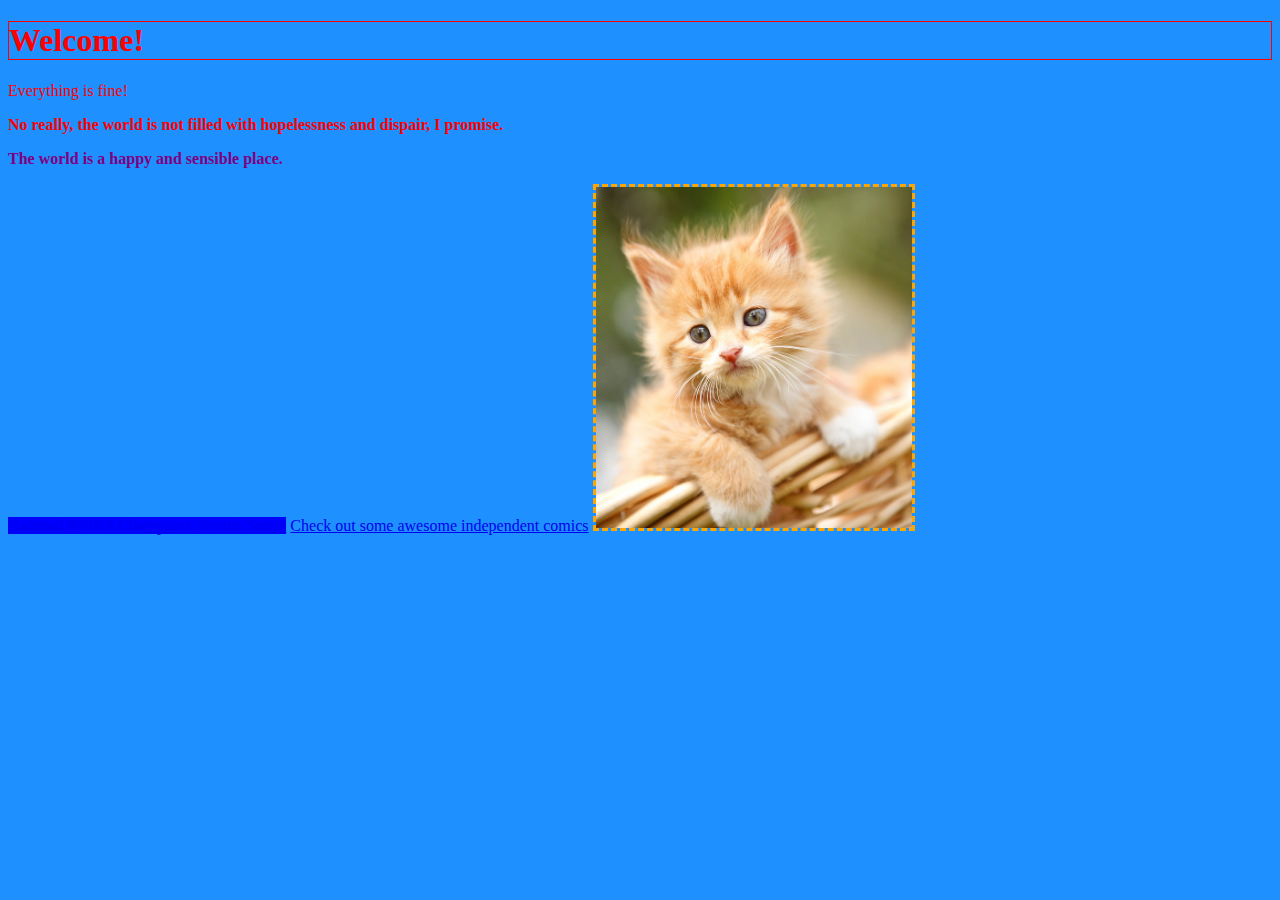
<file: css-basics/index.html>
<!DOCTYPE html>
<html lang="en">
  <head>
    <meta charset="utf-8" />
    <title>Home</title>
    <link rel="stylesheet" type="text/css" href="styles/styles.css" />
  </head>
  <body>
    <h1>Welcome!</h1>
    <p class="purple-text">Everything is fine!</p>
    <p class="important purple-text">
      No really, the world is not filled with hopelessness and dispair, I
      promise.
    </p>
    <p id="lead-paragraph">The world is a happy and sensible place.</p>
    <a href="http://storm.wnba.com/">National WNBA Champions, Seattle Storm</a>
    <a href="https://imagecomics.com/"
      >Check out some awesome independent comics</a
    >
    <img
      src="kitten.jpg"
      alt="An adorable image of a grey kitten with blue eyes and brown woven wicker basket."
    />
  </body>
</html>
</file>
<file: css-basics/styles/styles.css>
h1 {
    color:hsla(240, 100%, 100%, .5);
  }
  p {
    color: red;
  }
  body {
    background-color: dodgerblue;
  }
  .purple-text {
     color:hsla(0, 0, 255, .5);
  }
  .important {
    font-weight:bold;
  }
  #lead-paragraph {
    color: purple; font-weight: bold;
  }
  .important:hover {
    background-color:pink;
  }
  p.important {
    width: 75%;
  }

  a[href="https://www.imagecomics.com/"] {
    background-color: orange;
    padding: 1rem;
  }
  a[href="http://storm.wnba.com/"] {
    background-color: blue;
  }
  h1 {
    color: red;
    border-style: solid;
    border-width: 1px;
    border-color: red;
  }

  img {
    border-style: dashed;
    border-color: orange;
    border-width: 3px;
    width:25%;
  }
</file>
